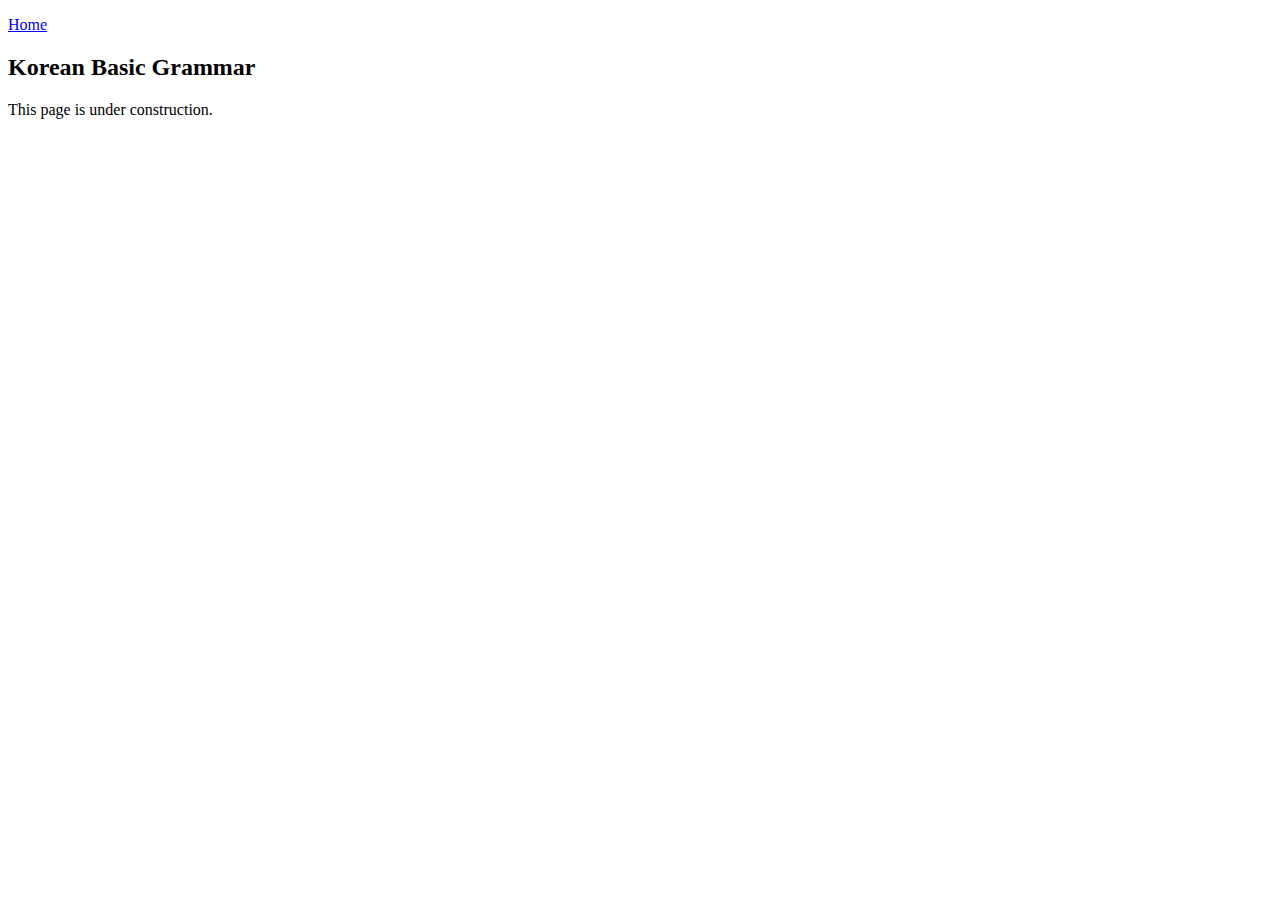
<file: grammar/basic.html>
<!DOCTYPE html>
<html lang="en">
<head>
    <meta charset="UTF-8">
   
    <title>korean basic</title>
</head>
<body>
    <p><a href="../index.html">Home</a></p>
    <h2>Korean Basic Grammar</h2>
    <p>This page is under construction.</p>
    
</body>
</html>
</file>
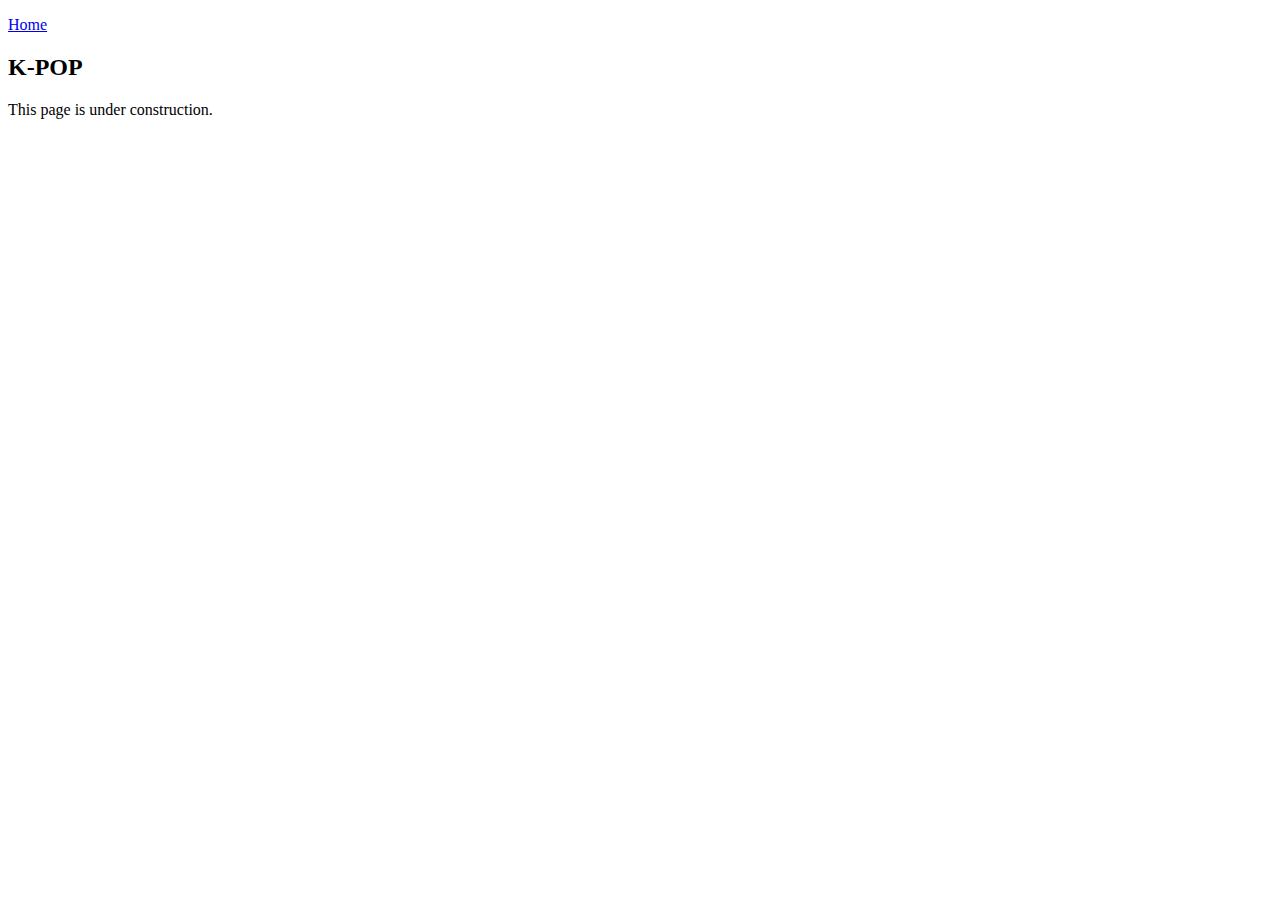
<file: K-POP/kpop.html>
<!DOCTYPE html>
<html lang="en">
<head>
    <meta charset="UTF-8">
   
    <title>K-POP</title>
</head>
<body>
    <p><a href="../index.html">Home</a></p>
    <h2>K-POP</h2>
    <p>This page is under construction.</p>
</body>
</html>
</file>
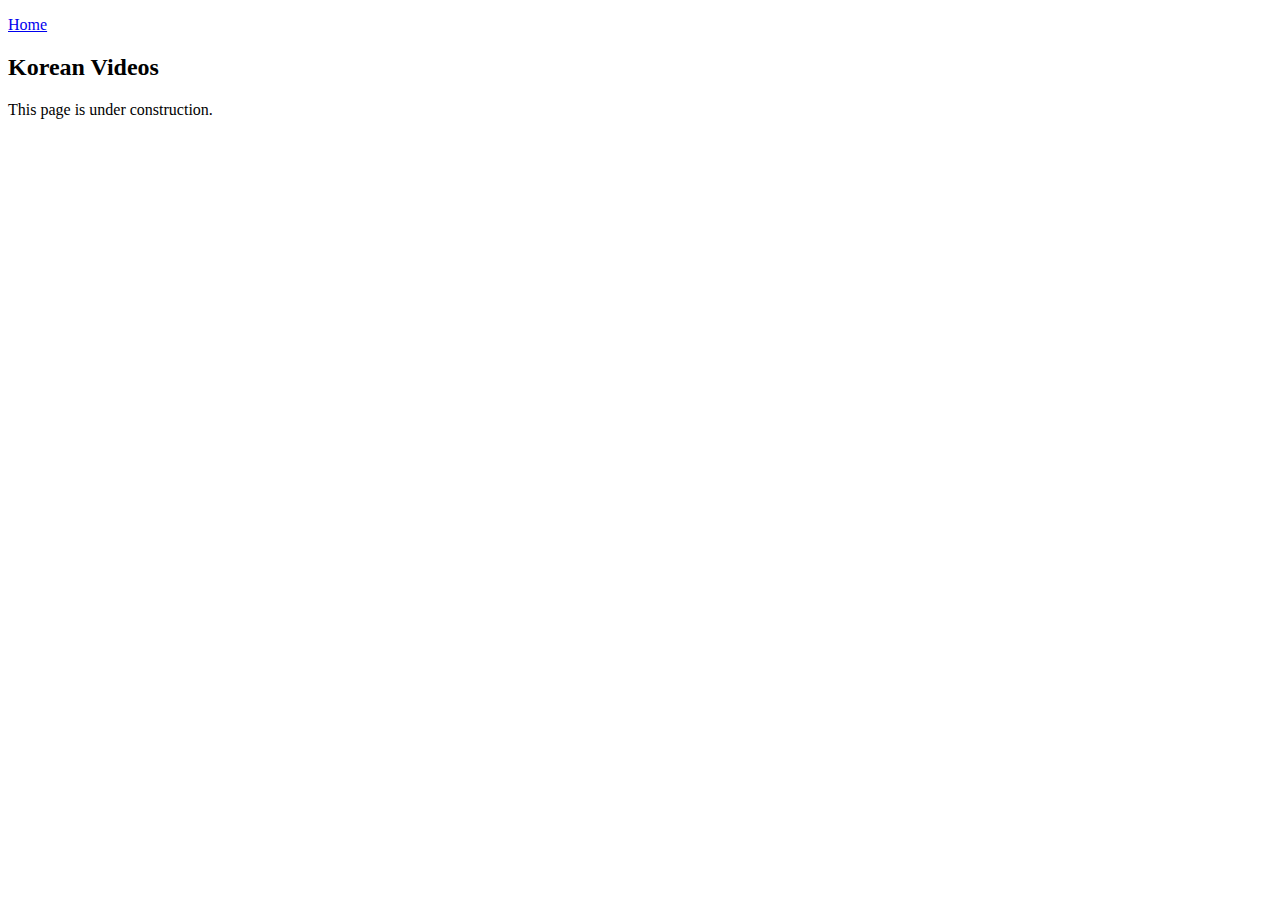
<file: videos/video.html>
<!DOCTYPE html>
<html lang="en">
<head>
    <meta charset="UTF-8">
    <title>Korean videos</title>
</head>
<body>
    <p><a href="../index.html">Home</a></p>
    <h2>Korean Videos</h2>
    <p>This page is under construction.</p>
</body>
</html>
</file>
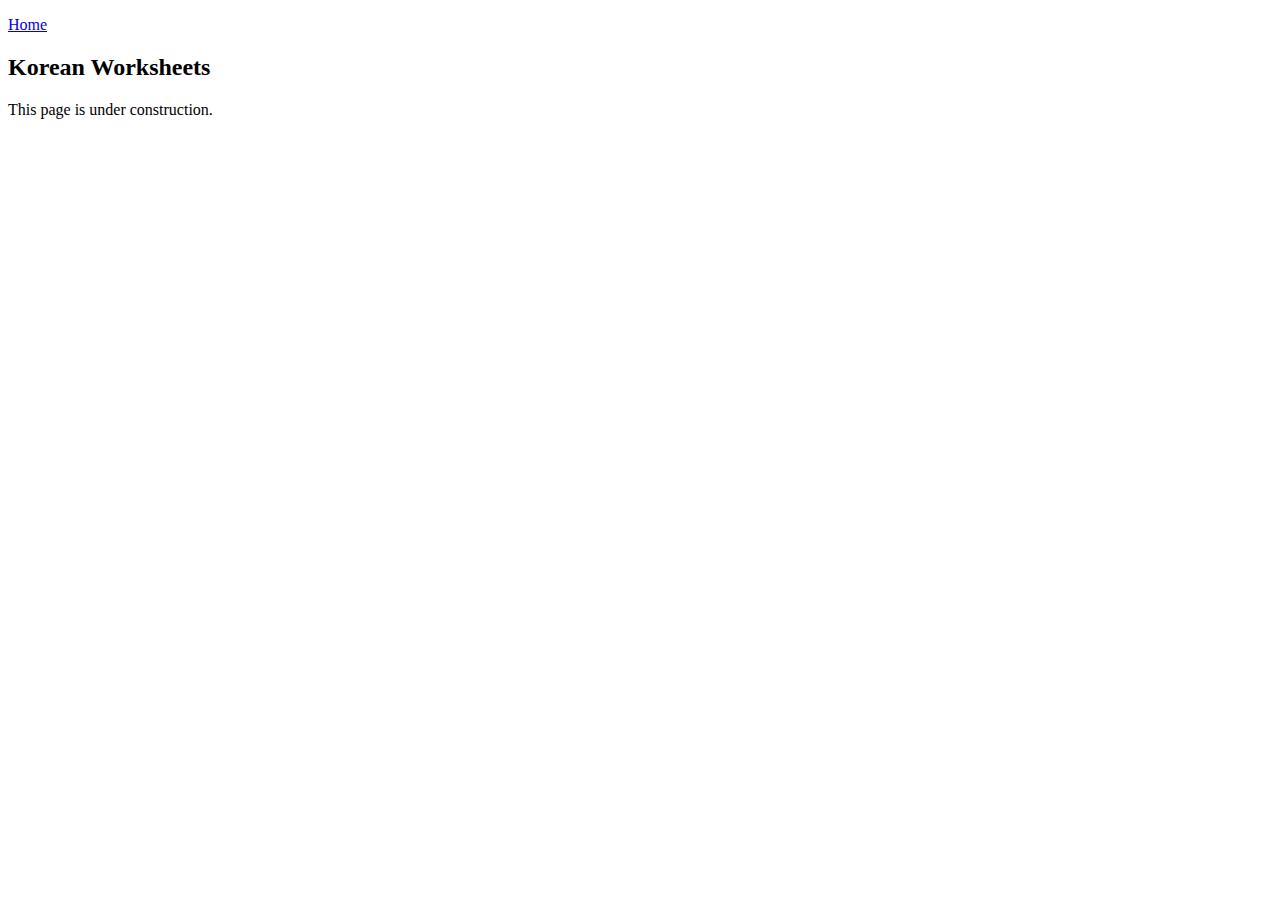
<file: worksheets/worksheet.html>
<!DOCTYPE html>
<html lang="en">
<head>
    <meta charset="UTF-8">
   
    <title>Korean Worksheets</title>
</head>
<body>
    <p><a href="../index.html">Home</a></p>
    <h2>Korean Worksheets</h2>
    <p>This page is under construction.</p>
</body>
</html>
</file>
